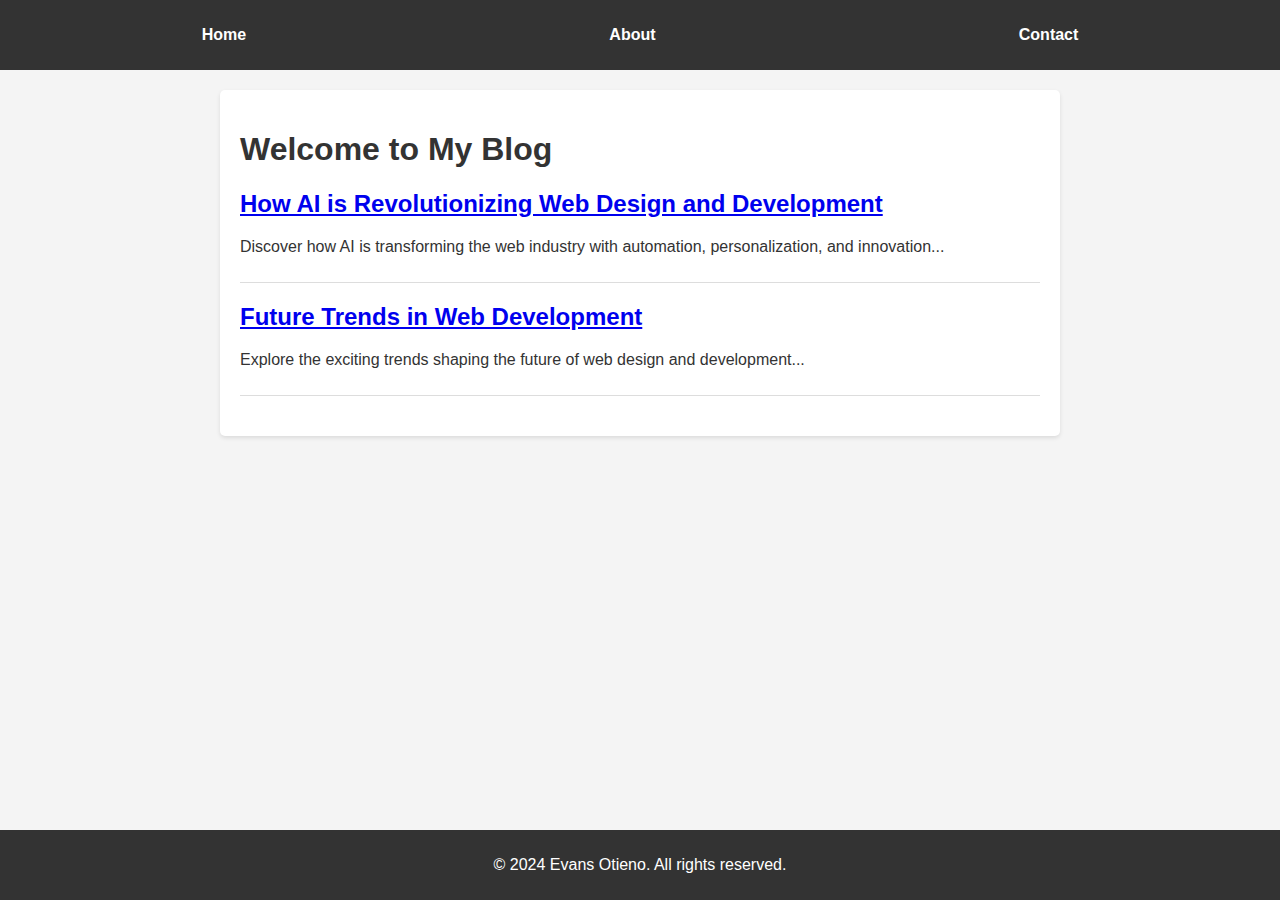
<file: index.html>
<!DOCTYPE html>
<html lang="en">
<head>
    <meta charset="UTF-8">
    <meta name="viewport" content="width=device-width, initial-scale=1.0">
    <title>My Blog - Evans Otieno</title>
    <meta name="description" content="Explore how AI is revolutionizing web design and discover the latest trends in web development.">
    <meta name="keywords" content="AI in web design, web development trends, future of web development, Evans Otieno">
    
    <!-- Open Graph Meta Tags -->
    <meta property="og:title" content="My Blog - Evans Otieno">
    <meta property="og:description" content="Explore how AI is revolutionizing web design and discover the latest trends in web development.">
    <meta property="og:url" content="https://evans351.github.io/my-website/index.html">
    <meta property="og:type" content="website">
    
    <!-- Twitter Card Meta Tags -->
    <meta name="twitter:card" content="summary_large_image">
    <meta name="twitter:title" content="My Blog - Evans Otieno">
    <meta name="twitter:description" content="Explore how AI is revolutionizing web design and discover the latest trends in web development.">
    <meta name="author" content="Evans Otieno">
    <link rel="stylesheet" href="style.css">
    <script src="script.js" defer></script>
</head>
<body>
    <header>
        <nav>
            <ul>
                <li><a href="index.html">Home</a></li>
                <li><a href="about.html">About</a></li>
                <li><a href="contact.html">Contact</a></li>
            </ul>
        </nav>
    </header>
    <main>
        <h1>Welcome to My Blog</h1>
        <div class="blog-snippet">
            <h2><a href="blog1.html">How AI is Revolutionizing Web Design and Development</a></h2>
            <p>Discover how AI is transforming the web industry with automation, personalization, and innovation...</p>
        </div>
        <div class="blog-snippet">
            <h2><a href="blog2.html">Future Trends in Web Development</a></h2>
            <p>Explore the exciting trends shaping the future of web design and development...</p>
        </div>
    </main>
    <footer>
        <p>&copy; 2024 Evans Otieno. All rights reserved.</p>
    </footer>
</body>
</html>
</file>
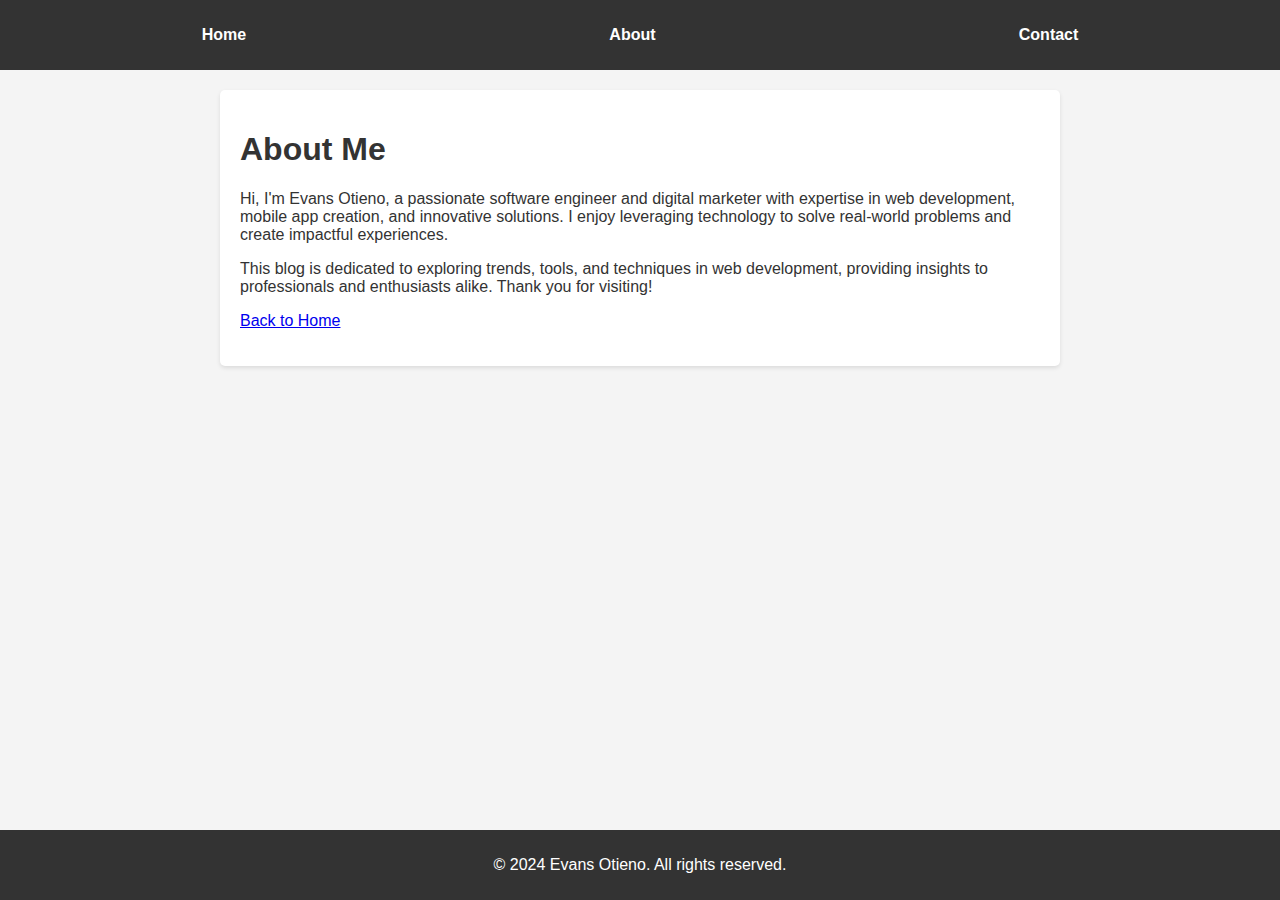
<file: about.html>
<!DOCTYPE html>
<html lang="en">
<head>
    <meta charset="UTF-8">
    <meta name="viewport" content="width=device-width, initial-scale=1.0">
    <title>About</title>
    <link rel="stylesheet" href="style.css">
</head>
<body>
    <header>
        <nav>
            <ul>
                <li><a href="index.html">Home</a></li>
                <li><a href="about.html">About</a></li>
                <li><a href="contact.html">Contact</a></li>
            </ul>
        </nav>
    </header>
    <main>
        <h1>About Me</h1>
        <p>Hi, I'm Evans Otieno, a passionate software engineer and digital marketer with expertise in web development, mobile app creation, and innovative solutions. I enjoy leveraging technology to solve real-world problems and create impactful experiences.</p>
        <p>This blog is dedicated to exploring trends, tools, and techniques in web development, providing insights to professionals and enthusiasts alike. Thank you for visiting!</p>

        <p><a href="index.html">Back to Home</a></p>
    </main>
    <footer>
        <p>&copy; 2024 Evans Otieno. All rights reserved.</p>
    </footer>
</body>
</html>
</file>
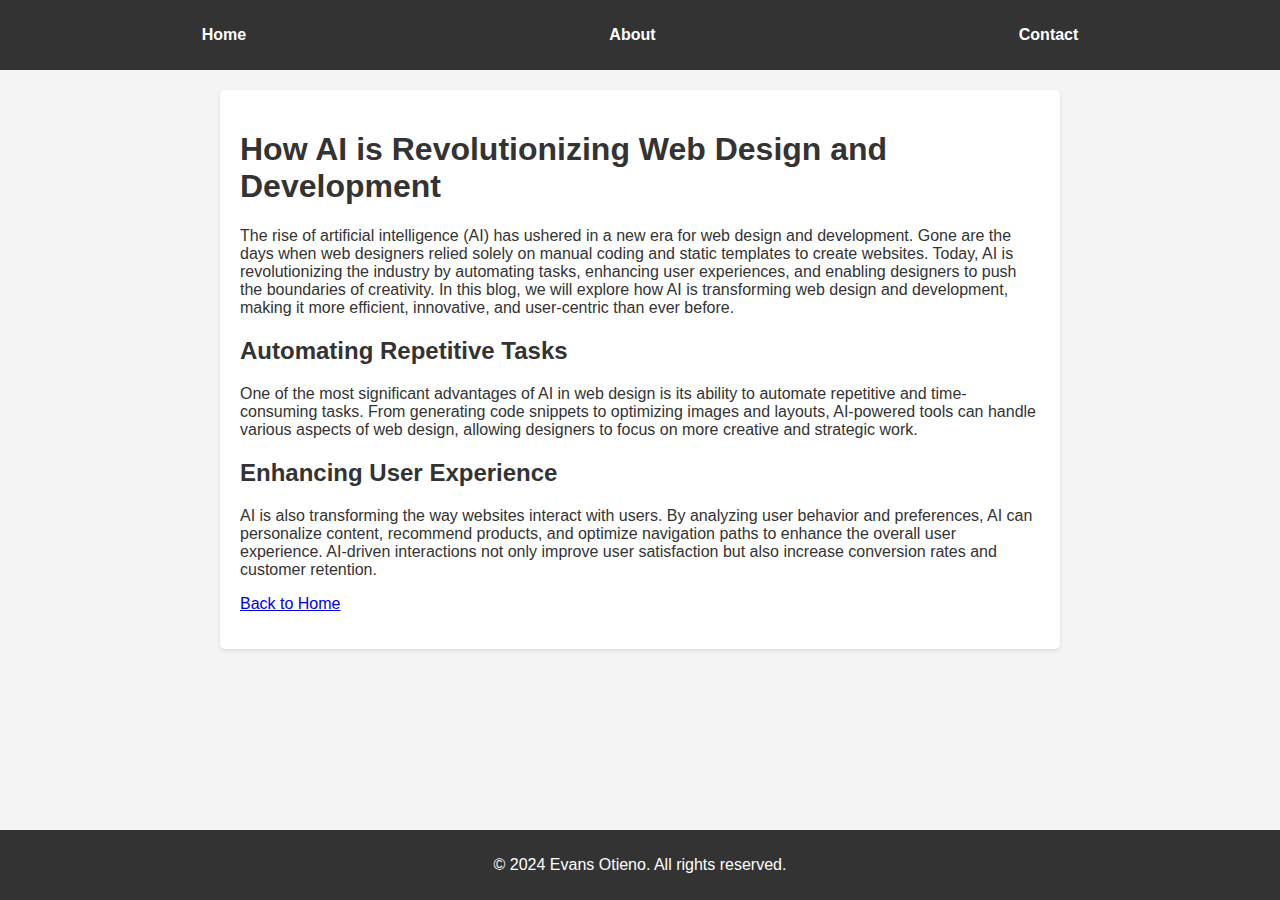
<file: blog1.html>
<!DOCTYPE html>
<html lang="en">
<head>
    <meta charset="UTF-8">
    <meta name="viewport" content="width=device-width, initial-scale=1.0">
    <title>Blog - How AI is Revolutionizing Web Design</title>
    <meta name="description" content="Discover how AI is transforming web design and development with automation, personalization, and innovation.">
    <meta name="keywords" content="AI in web design, AI in web development, automation in design, future of web design">
    <meta name="author" content="Evans Otieno">

    <!-- Open Graph Meta Tags -->
    <meta property="og:title" content="How AI is Revolutionizing Web Design">
    <meta property="og:description" content="Discover how AI is transforming web design and development with automation, personalization, and innovation.">
    <meta property="og:url" content="https://evans351.github.io/my-website/blog1.html">
    <meta property="og:type" content="article">
    <meta property="og:image" content="https://evans351.github.io/my-website/images/ai-web-design.jpg">

    <!-- Twitter Card Meta Tags -->
    <meta name="twitter:card" content="summary_large_image">
    <meta name="twitter:title" content="How AI is Revolutionizing Web Design">
    <meta name="twitter:description" content="Discover how AI is transforming web design and development with automation, personalization, and innovation.">
    <meta name="twitter:image" content="https://evans351.github.io/my-website/images/ai-web-design.jpg">

    <link rel="stylesheet" href="style.css">
</head>
<body>
    <header>
        <nav>
            <ul>
                <li><a href="index.html">Home</a></li>
                <li><a href="about.html">About</a></li>
                <li><a href="contact.html">Contact</a></li>
            </ul>
        </nav>
    </header>
    <main>
        <h1>How AI is Revolutionizing Web Design and Development</h1>
        <p>The rise of artificial intelligence (AI) has ushered in a new era for web design and development. Gone are the days when web designers relied solely on manual coding and static templates to create websites. Today, AI is revolutionizing the industry by automating tasks, enhancing user experiences, and enabling designers to push the boundaries of creativity. In this blog, we will explore how AI is transforming web design and development, making it more efficient, innovative, and user-centric than ever before.</p>

        <h2>Automating Repetitive Tasks</h2>
        <p>One of the most significant advantages of AI in web design is its ability to automate repetitive and time-consuming tasks. From generating code snippets to optimizing images and layouts, AI-powered tools can handle various aspects of web design, allowing designers to focus on more creative and strategic work.</p>

        <h2>Enhancing User Experience</h2>
        <p>AI is also transforming the way websites interact with users. By analyzing user behavior and preferences, AI can personalize content, recommend products, and optimize navigation paths to enhance the overall user experience. AI-driven interactions not only improve user satisfaction but also increase conversion rates and customer retention.</p>

        <p><a href="index.html">Back to Home</a></p>
    </main>
    <footer>
        <p>&copy; 2024 Evans Otieno. All rights reserved.</p>
    </footer>
</body>
</html>
</file>
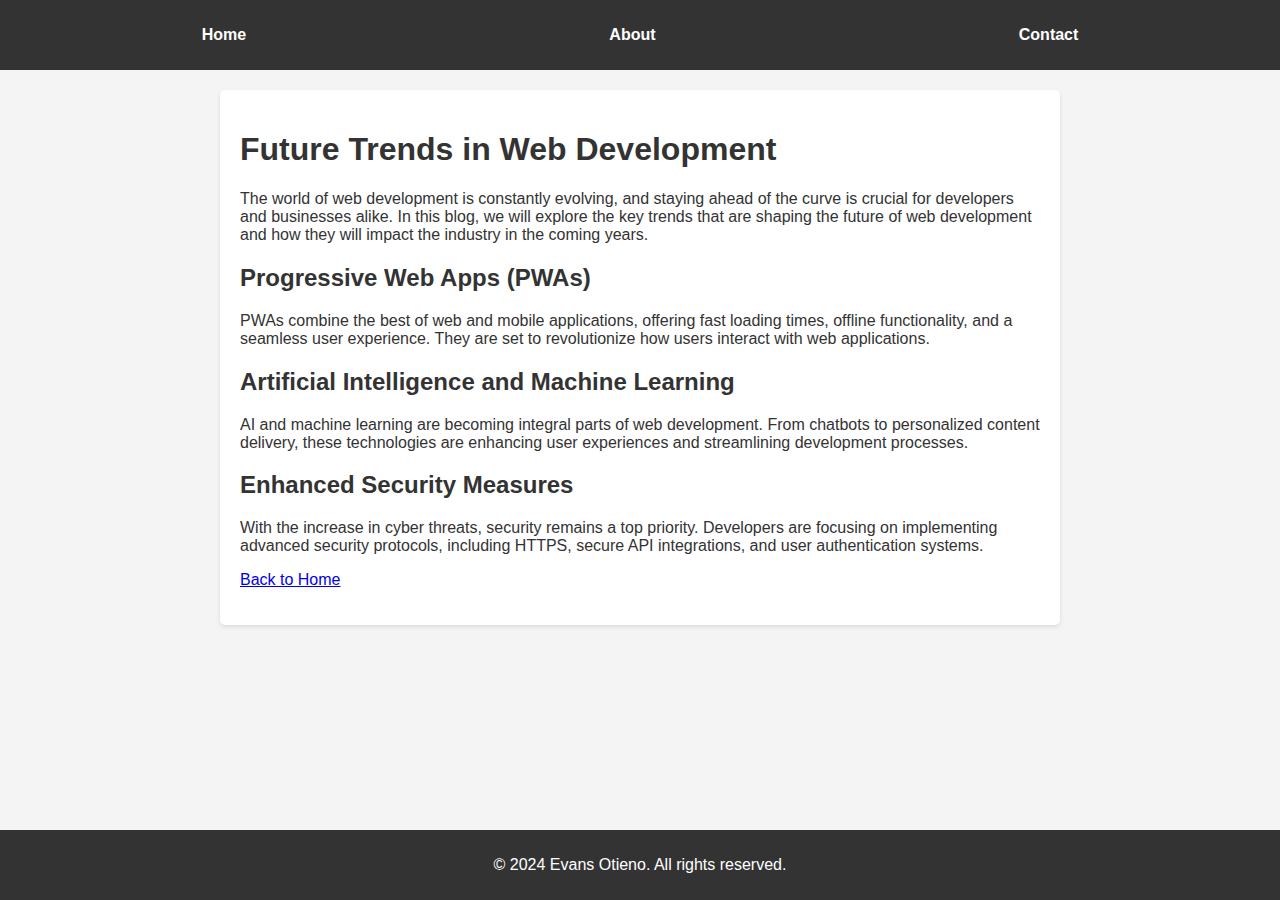
<file: blog2.html>
<!DOCTYPE html>
<html lang="en">
<head>
    <meta charset="UTF-8">
    <meta name="viewport" content="width=device-width, initial-scale=1.0">
    <title>Blog - Future Trends in Web Development</title>
    <meta name="description" content="Explore the exciting trends shaping the future of web design and development, including PWAs, AI, and enhanced security measures.">
    <meta name="keywords" content="Future of web development, PWAs, AI in web development, web security trends">
    <meta name="author" content="Evans Otieno">

    <!-- Open Graph Meta Tags -->
    <meta property="og:title" content="Future Trends in Web Development">
    <meta property="og:description" content="Explore the exciting trends shaping the future of web design and development, including PWAs, AI, and enhanced security measures.">
    <meta property="og:url" content="https://evans351.github.io/my-website/blog2.html">
    <meta property="og:type" content="article">
    <meta property="og:image" content="https://evans351.github.io/my-website/images/future-web-dev.jpg">

    <!-- Twitter Card Meta Tags -->
    <meta name="twitter:card" content="summary_large_image">
    <meta name="twitter:title" content="Future Trends in Web Development">
    <meta name="twitter:description" content="Explore the exciting trends shaping the future of web design and development, including PWAs, AI, and enhanced security measures.">
    <meta name="twitter:image" content="https://evans351.github.io/my-website/images/future-web-dev.jpg">
    <link rel="stylesheet" href="style.css">
</head>
<body>
    <header>
        <nav>
            <ul>
                <li><a href="index.html">Home</a></li>
                <li><a href="about.html">About</a></li>
                <li><a href="contact.html">Contact</a></li>
            </ul>
        </nav>
    </header>
    <main>
        <h1>Future Trends in Web Development</h1>
        <p>The world of web development is constantly evolving, and staying ahead of the curve is crucial for developers and businesses alike. In this blog, we will explore the key trends that are shaping the future of web development and how they will impact the industry in the coming years.</p>

        <h2>Progressive Web Apps (PWAs)</h2>
        <p>PWAs combine the best of web and mobile applications, offering fast loading times, offline functionality, and a seamless user experience. They are set to revolutionize how users interact with web applications.</p>

        <h2>Artificial Intelligence and Machine Learning</h2>
        <p>AI and machine learning are becoming integral parts of web development. From chatbots to personalized content delivery, these technologies are enhancing user experiences and streamlining development processes.</p>

        <h2>Enhanced Security Measures</h2>
        <p>With the increase in cyber threats, security remains a top priority. Developers are focusing on implementing advanced security protocols, including HTTPS, secure API integrations, and user authentication systems.</p>

        <p><a href="index.html">Back to Home</a></p>
    </main>
    <footer>
        <p>&copy; 2024 Evans Otieno. All rights reserved.</p>
    </footer>
</body>
</html>
</file>
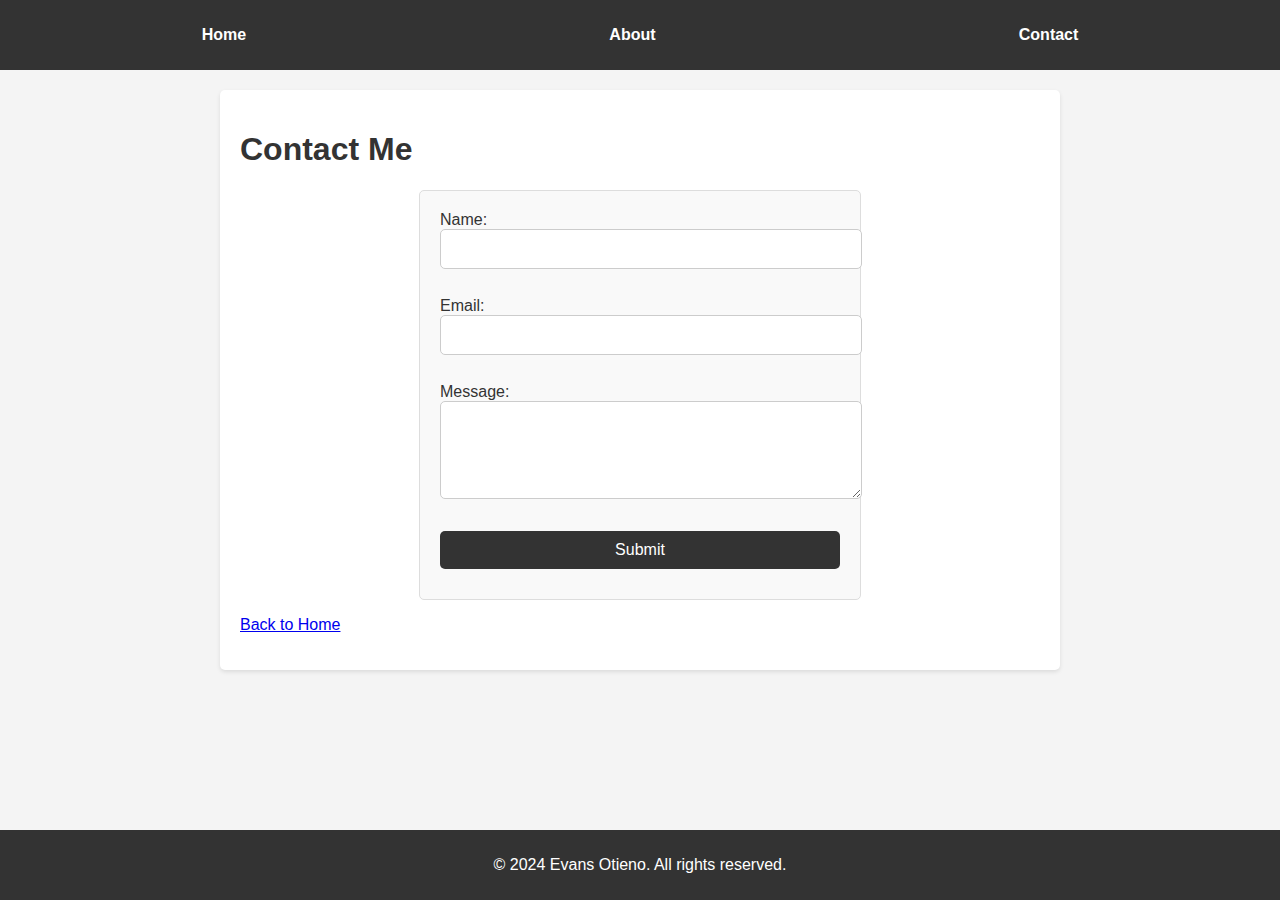
<file: contact.html>
<!DOCTYPE html>
<html lang="en">
<head>
    <meta charset="UTF-8">
    <meta name="viewport" content="width=device-width, initial-scale=1.0">
    <title>Contact</title>
    <link rel="stylesheet" href="style.css">
</head>
<body>
    <header>
        <nav>
            <ul>
                <li><a href="index.html">Home</a></li>
                <li><a href="about.html">About</a></li>
                <li><a href="contact.html">Contact</a></li>
            </ul>
        </nav>
    </header>
    <main>
        <h1>Contact Me</h1>
        <form action="#" method="post">
            <label for="name">Name:</label><br>
            <input type="text" id="name" name="name" required><br><br>

            <label for="email">Email:</label><br>
            <input type="email" id="email" name="email" required><br><br>

            <label for="message">Message:</label><br>
            <textarea id="message" name="message" rows="4" required></textarea><br><br>

            <button type="submit">Submit</button>
        </form>

        <p><a href="index.html">Back to Home</a></p>
    </main>
    <footer>
        <p>&copy; 2024 Evans Otieno. All rights reserved.</p>
    </footer>
</body>
</html>
</file>
<file: style.css>
body {
    font-family: Arial, sans-serif;
    margin: 0;
    padding: 0;
    background-color: #f4f4f4;
    color: #333;
}

header {
    background-color: #333;
    color: #fff;
    padding: 10px 20px;
}

header nav ul {
    list-style: none;
    padding: 0;
    display: flex;
    justify-content: space-around;
}

header nav ul li {
    margin: 0 10px;
}

header nav ul li a {
    color: #fff;
    text-decoration: none;
    font-weight: bold;
}

main {
    padding: 20px;
    background-color: #fff;
    margin: 20px auto;
    max-width: 800px;
    box-shadow: 0 2px 4px rgba(0, 0, 0, 0.1);
    border-radius: 5px;
}

.blog-snippet {
    border-bottom: 1px solid #ddd;
    margin-bottom: 20px;
    padding-bottom: 10px;
}

footer {
    background-color: #333;
    color: #fff;
    text-align: center;
    padding: 10px 0;
    position: fixed;
    width: 100%;
    bottom: 0;
}

form {
    max-width: 400px;
    margin: auto;
    padding: 20px;
    background-color: #f9f9f9;
    border: 1px solid #ddd;
    border-radius: 5px;
}

form input, form textarea, form button {
    width: 100%;
    margin-bottom: 10px;
    padding: 10px;
    font-size: 1rem;
    border: 1px solid #ccc;
    border-radius: 5px;
}

form button {
    background-color: #333;
    color: #fff;
    border: none;
    cursor: pointer;
}

form button:hover {
    background-color: #555;
}
</file>
